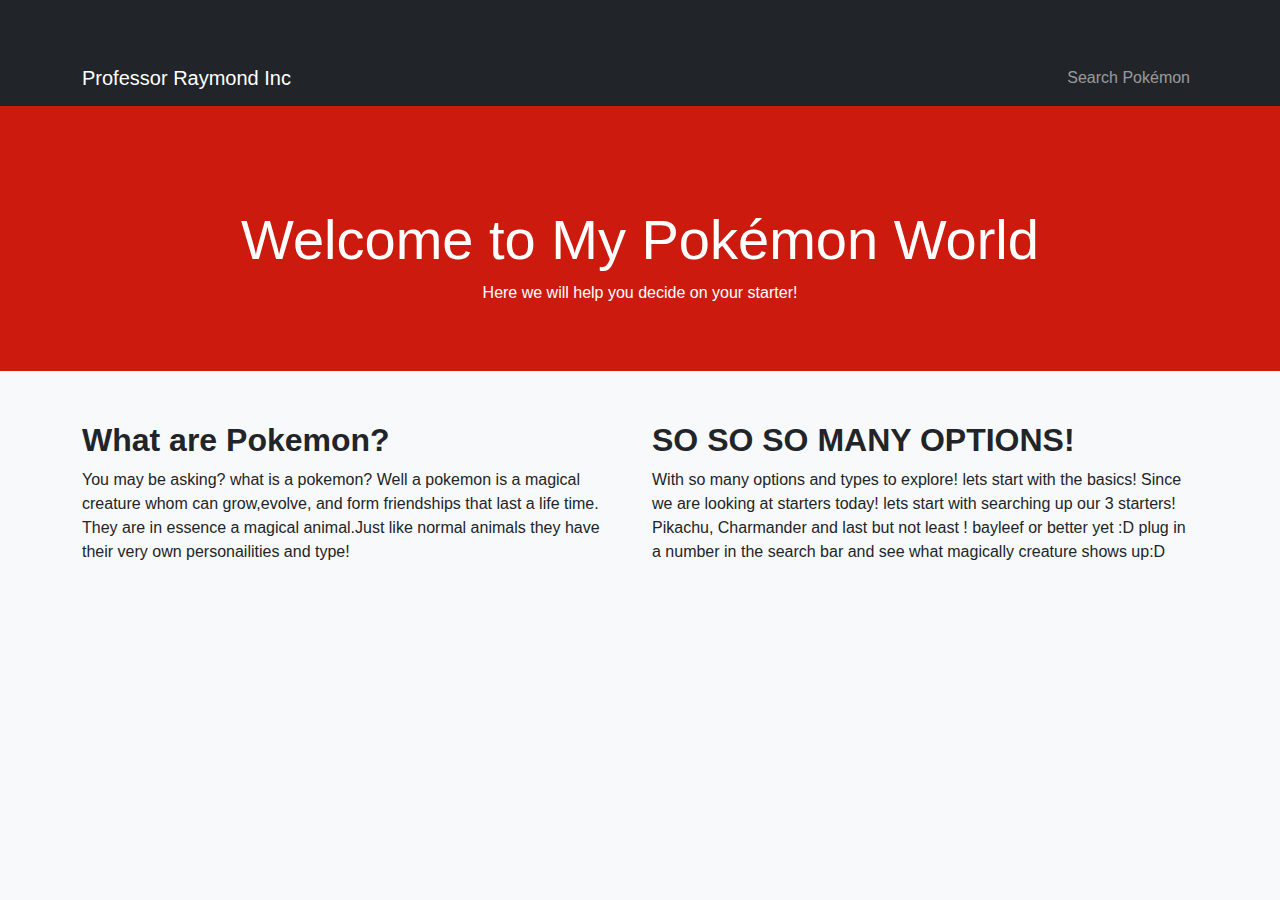
<file: index.html>
<!DOCTYPE html>
<html lang="en">
<head>
<meta charset="UTF-8">
<meta name="viewport" content="width=device-width, initial-scale=1.0">
<meta http-equiv="X-UA-Compatible" content="ie=edge">
<meta name="Description" content="Enter your description here"/>
<link rel="stylesheet" href="https://cdnjs.cloudflare.com/ajax/libs/twitter-bootstrap/5.1.0/css/bootstrap.min.css">
<link rel="stylesheet" href="https://cdnjs.cloudflare.com/ajax/libs/font-awesome/5.15.4/css/all.min.css">
<link rel="stylesheet" href="static/main.css">
<script src="static/scripts.js" defer></script>
<title>Pokemon api</title>
</head>
<body>
    <nav class="navbar navbar-expand-lg navbar-dark bg-dark">
        <div class="container">
            <a class="navbar-brand" href="#">Professor Raymond Inc</a>
            <button class="navbar-toggler" type="button" data-bs-toggle="collapse" data-bs-target="#navbarSupportedContent" aria-controls="navbarSupportedContent" aria-expanded="false" aria-label="Toggle navigation">
                <span class="navbar-toggler-icon"></span>
            </button>
            <div class="collapse navbar-collapse" id="navbarSupportedContent">
                <ul class="navbar-nav ms-auto">
                    <li class="nav-item">
                        <a class="nav-link" href="search.html">Search Pokémon</a>
                    </li>
                </ul>
            </div>
        </div>
    </nav>

   
    <div class="jumbotron jumbotron-fluid">
        <div class="container text-center">
            <h1 class="display-4">Welcome to  My Pokémon World</h1>
            <p class="opener">Here we will help you decide on your starter!</p>
        </div>
    </div>

   
    <div class="container">
        <div class="row">
            <div class="col-md-6">
                <h2><strong>What are Pokemon?</strong></h2>
                <p>You may be asking? what is a pokemon? Well a pokemon is a magical creature whom
                    can grow,evolve, and form friendships that last a life time. They are in essence a magical
                    animal.Just like normal animals they have their very own personailities and type!
                </p>
                
            </div>
            <div class="col-md-6">
                <h2><strong>SO SO SO MANY OPTIONS!</strong></h2>
                <p>With so many options and types to explore! lets start with the basics!
                    Since we are looking at starters today! lets start with searching up our 3 starters!
                    <br>
                    Pikachu, Charmander and last but not least ! bayleef or better yet :D plug in a number in the search bar
                    and see what magically creature shows up:D 

        
                </p>
               
            </div>
        </div>
    </div>

<script src="https://cdnjs.cloudflare.com/ajax/libs/popper.js/2.9.2/umd/popper.min.js"></script>
<script src="https://cdnjs.cloudflare.com/ajax/libs/twitter-bootstrap/5.1.0/js/bootstrap.min.js"></script>
</body>
</html>
</file>
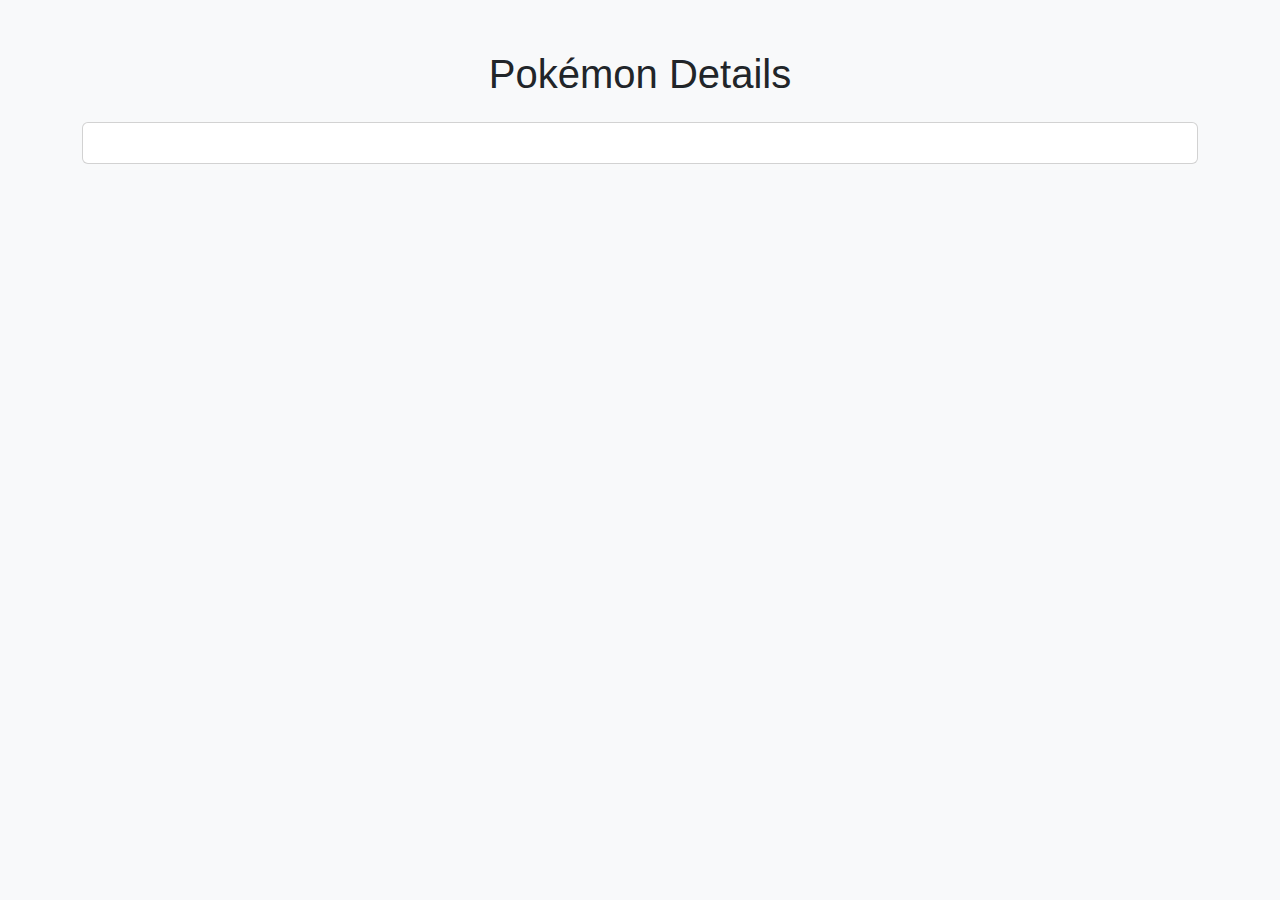
<file: details.html>
<!DOCTYPE html>
<html lang="en">
<head>
<meta charset="UTF-8">
<meta name="viewport" content="width=device-width, initial-scale=1.0">
<meta http-equiv="X-UA-Compatible" content="ie=edge">
<meta name="Description" content="Enter your description here"/>
<link rel="stylesheet" href="https://cdnjs.cloudflare.com/ajax/libs/twitter-bootstrap/5.1.0/css/bootstrap.min.css">
<link rel="stylesheet" href="https://cdnjs.cloudflare.com/ajax/libs/font-awesome/5.15.4/css/all.min.css">
<link rel="stylesheet" href="static/main.css">
<script src="static/scripts.js" defer></script>
<title>details</title>
</head>
<body>
    <div class="container">
        <h1 class="text-center">Pokémon Details</h1>
        <div class="card mt-4">
            <div class="card-body" id="pokemonDetails">
            </div>
        </div>
    </div>
    

<script src="https://cdnjs.cloudflare.com/ajax/libs/popper.js/2.9.2/umd/popper.min.js"></script>
<script src="https://cdnjs.cloudflare.com/ajax/libs/twitter-bootstrap/5.1.0/js/bootstrap.min.js"></script>
</body>
</html>
</file>
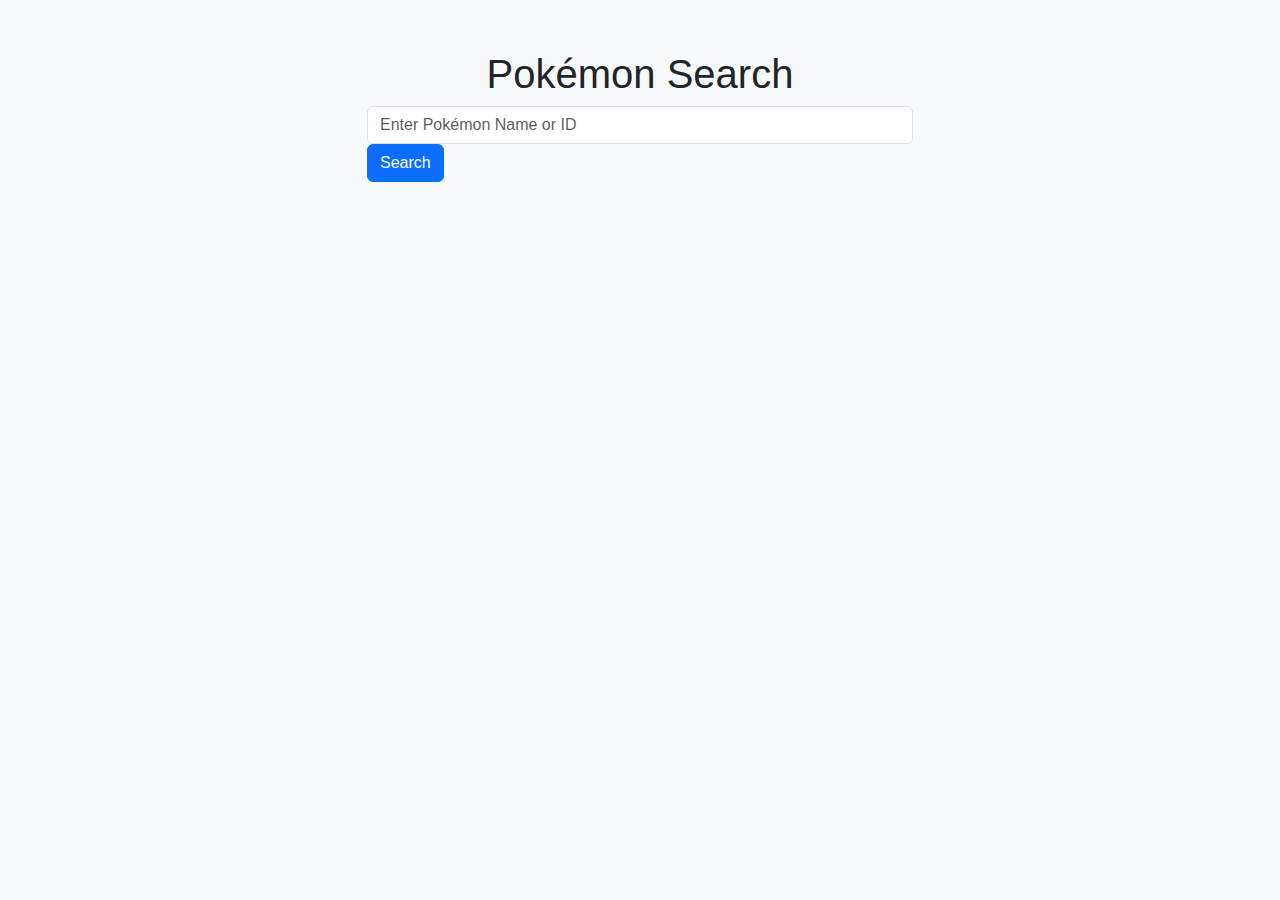
<file: search.html>
<!DOCTYPE html>
<html lang="en">
<head>
<meta charset="UTF-8">
<meta name="viewport" content="width=device-width, initial-scale=1.0">
<meta http-equiv="X-UA-Compatible" content="ie=edge">
<meta name="Description" content="Enter your description here"/>
<link rel="stylesheet" href="https://cdnjs.cloudflare.com/ajax/libs/twitter-bootstrap/5.1.0/css/bootstrap.min.css">
<link rel="stylesheet" href="https://cdnjs.cloudflare.com/ajax/libs/font-awesome/5.15.4/css/all.min.css">
<link rel="stylesheet" href="static/main.css">
<script src="static/scripts.js" defer></script>
<title>Search</title>
</head>
<body>
    <div class="container">
        <h1 class="text-center">Pokémon Search</h1>
        <div class="row justify-content-center">
            <div class="col-md-6">
                <form id="searchForm">
                    <div class="form-group">
                        <input type="text" class="form-control" id="pokemonName" placeholder="Enter Pokémon Name or ID">
                    </div>
                    <button type="submit" class="btn btn-primary btn-block">Search</button>
                </form>
            </div>
        </div>
        <div id="pokemonDetails" class="mt-4"></div>
    </div>

<script src="https://cdnjs.cloudflare.com/ajax/libs/popper.js/2.9.2/umd/popper.min.js"></script>
<script src="https://cdnjs.cloudflare.com/ajax/libs/twitter-bootstrap/5.1.0/js/bootstrap.min.js"></script>
</body>
</html>
</file>
<file: static/main.css>
body {
    background-color: #f8f9fa;
    font-family: Arial, sans-serif;
}

.container {
    margin-top: 50px;
}

.jumbotron {
    background-color: #cc1b0e;
    color: #fff;
    padding: 50px 0;
}

#pokemonDetails {
    padding: 20px;
}

.card {
    margin-top: 20px;
}
</file>
